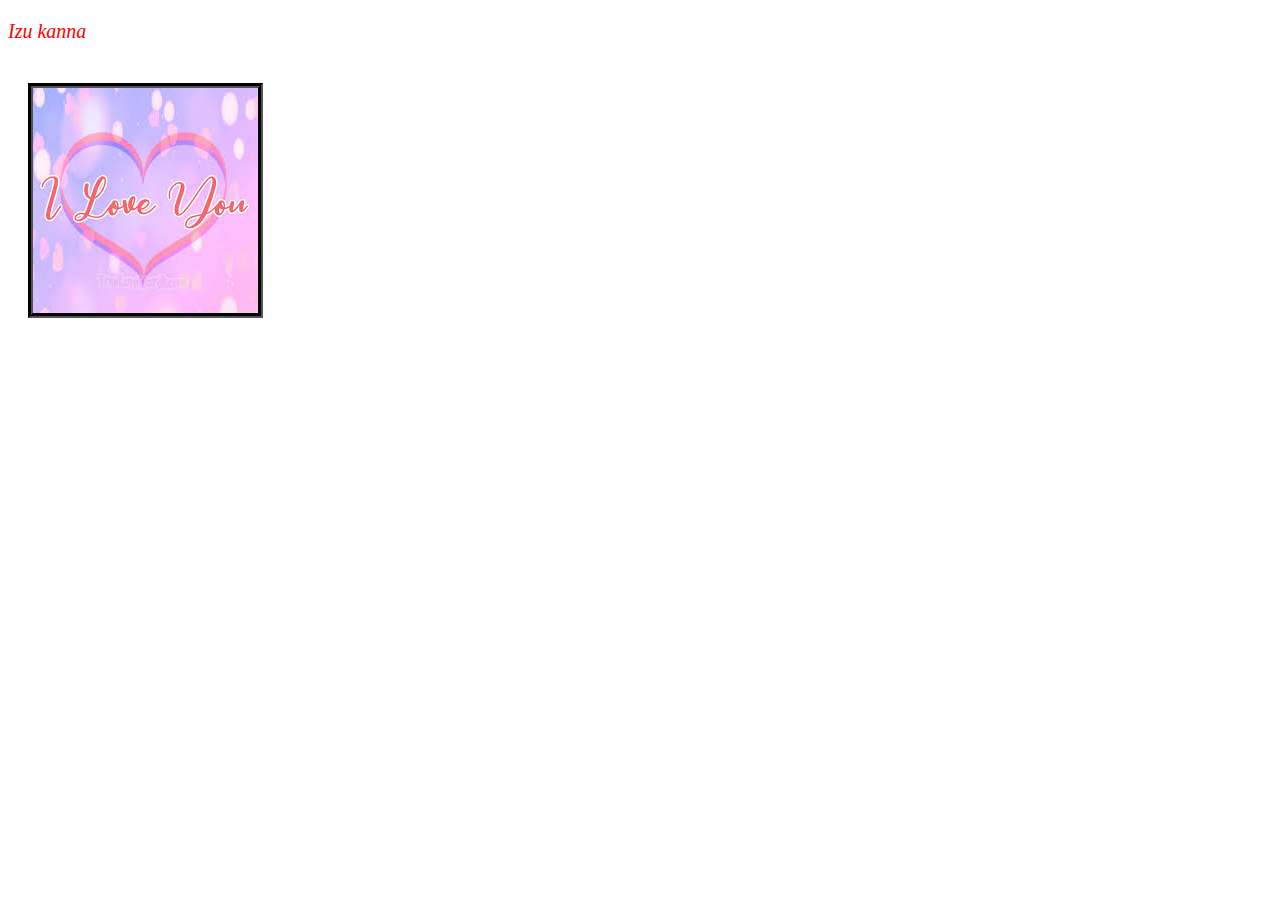
<file: boy.html>
<!DOCTYPE html>
<html lang="en">
<head>
  <meta charset="UTF-8">
  <link rel="stylesheet" href="css/03.css">
  <title>Document</title>
</head>
<body>
  <p class="izu">Izu kanna<p>

    <img src="images/ilu.jpg" alt="">

</body>
</html>
</file>
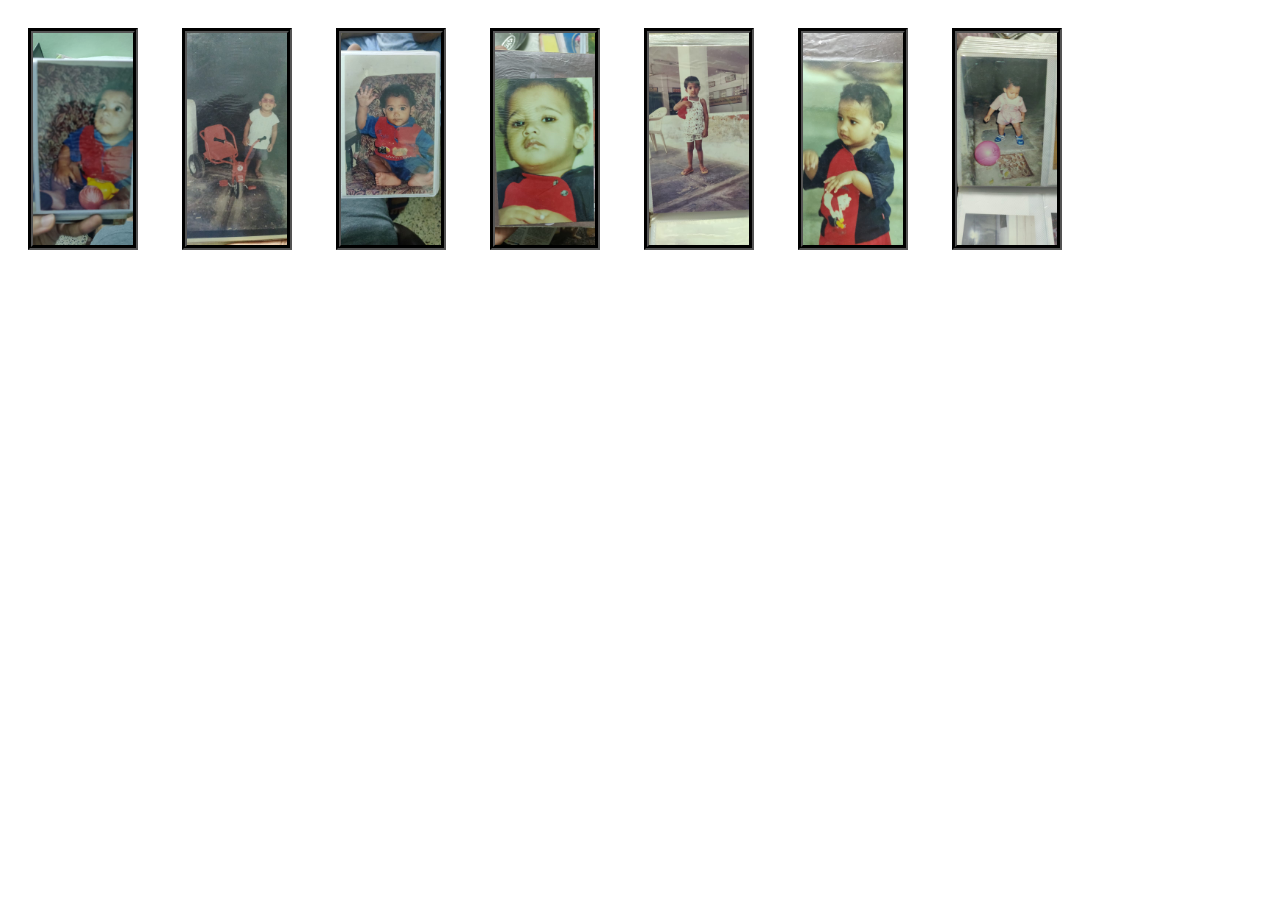
<file: girl.html>
<!DOCTYPE html>
<html lang="en">
<head>
  <meta charset="UTF-8">
<link rel="stylesheet" href="css/02.css">
  <title>Document</title>
</head>
<body>
  <img src="images\1.jpg" >
  <img src="images\2.jpg" >
  <img src="images\3.jpg" >
  <img src="images\4.jpg" >
 <img src="images\5.jpg">

  <img src="images\7.jpg" >
   <img src="images\8.jpg">


</body>
</html>
</file>
<file: css/03.css>
.izu{
  color:red;
  font-size: 20px;

}
p{
  font-style: italic;
  font-size: 20px;
}

img{
  
  box-sizing: border-box;
  border: 5px groove black;
  margin: 20px;

}
</file>
<file: css/02.css>
img{
  width: 100px;
  height: 100px
  box-sizing: border-box;
  border: 5px groove black;
  margin: 20px;
}
</file>
